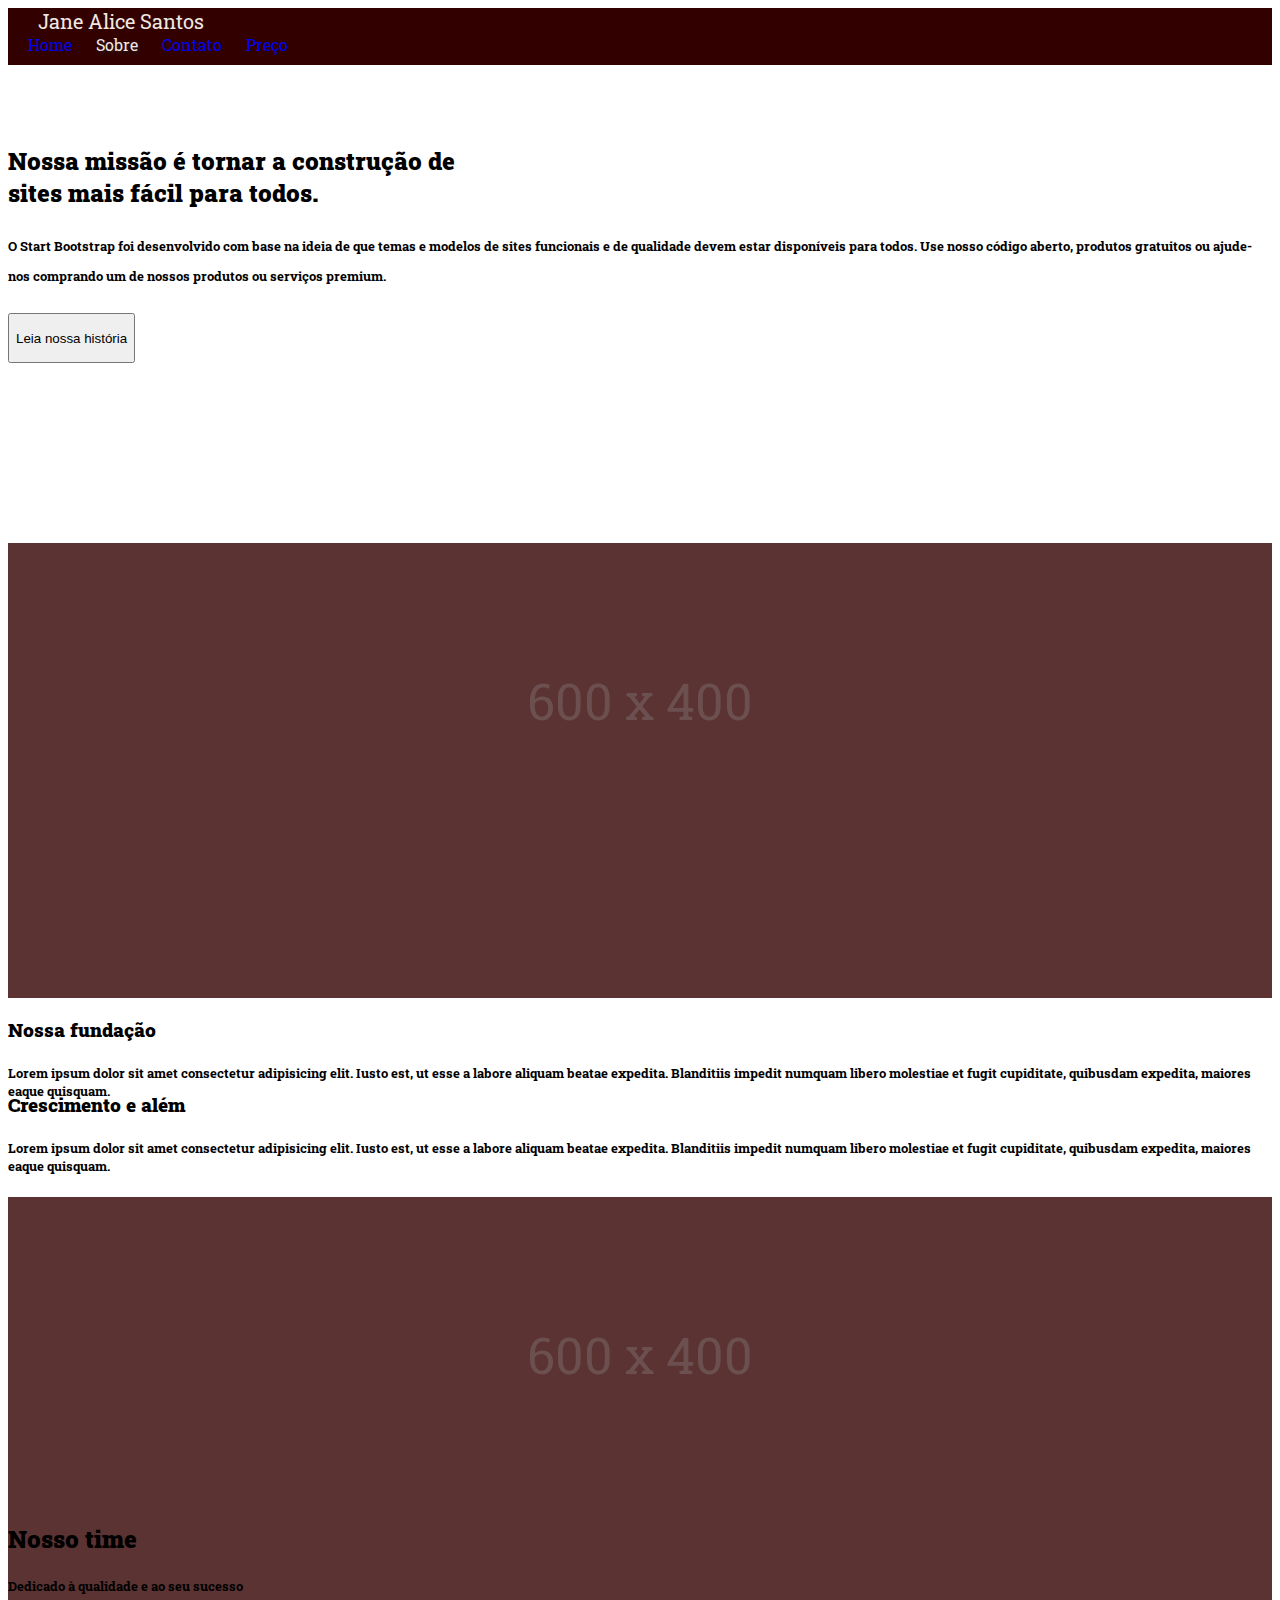
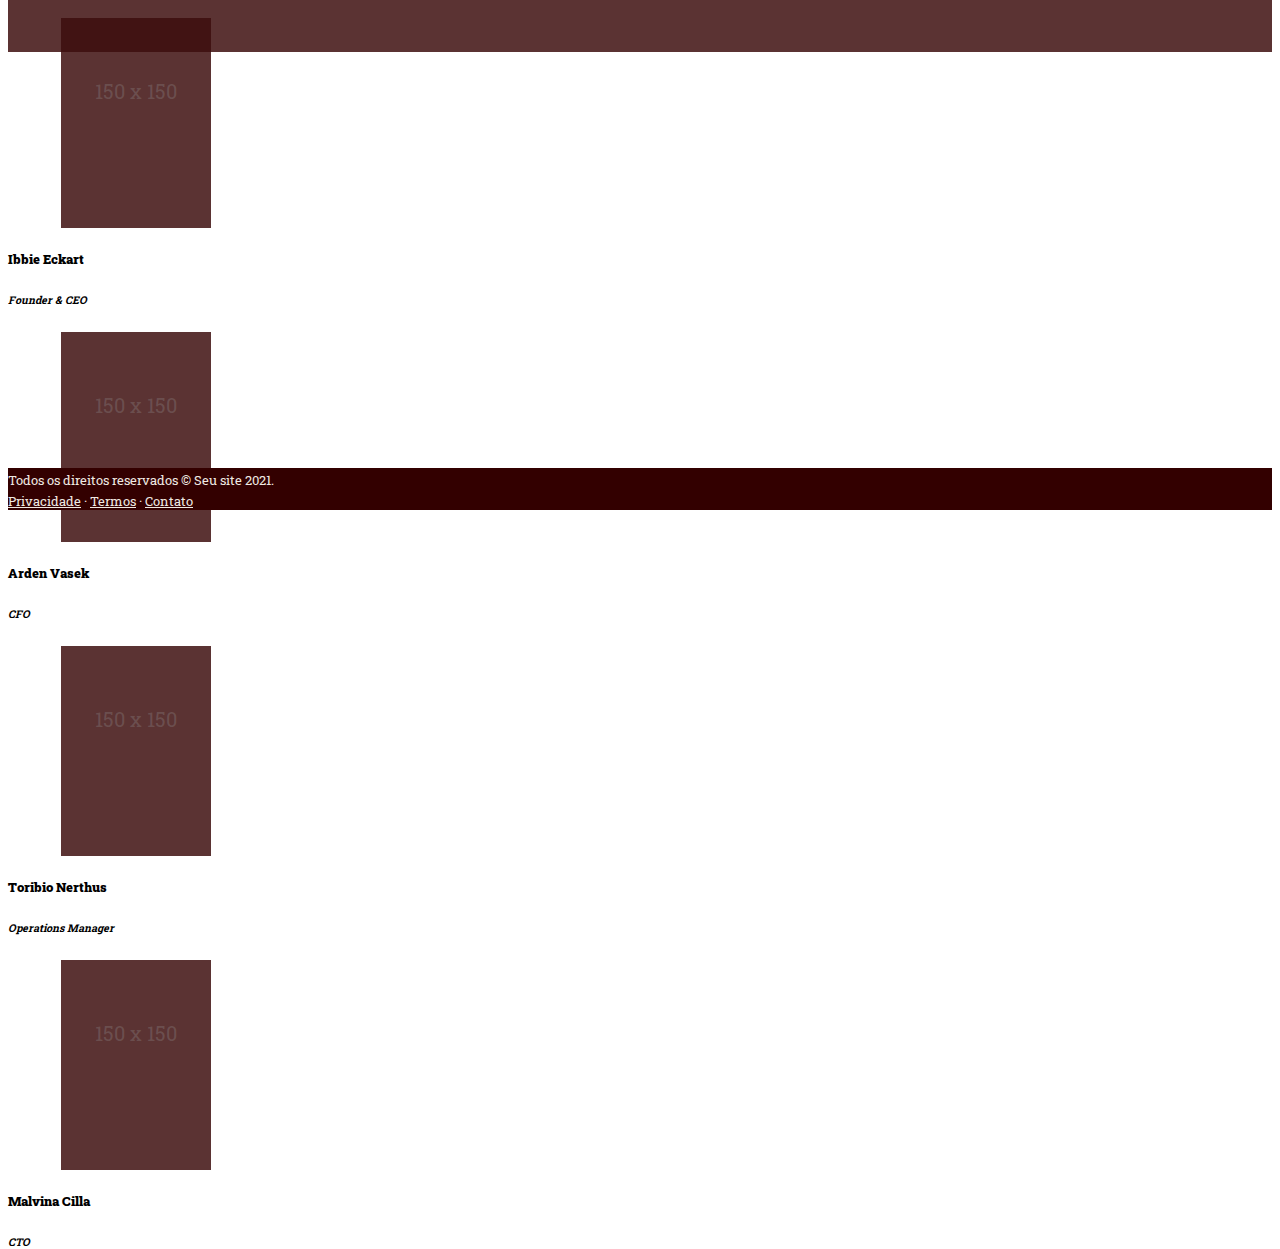
<file: sobre.html>
<!DOCTYPE html>
<html lang="pt-br">
    <head>
        <!-- Meta tags Obrigatórias -->
        <meta charset="utf-8">
        <meta name="viewport" content="width=device-width, initial-scale=1, shrink-to-fit=no">
    
        <!-- Bootstrap CSS -->
        <link rel="stylesheet" href="https://stackpath.bootstrapcdn.com/bootstrap/4.1.3/css/bootstrap.min.css" 
        integrity="sha384-MCw98/SFnGE8fJT3GXwEOngsV7Zt27NXFoaoApmYm81iuXoPkFOJwJ8ERdknLPMO" crossorigin="anonymous">
    
        <link rel="preconnect" href="https://fonts.googleapis.com">
        <link rel="preconnect" href="https://fonts.gstatic.com" crossorigin>
        <link href="https://fonts.googleapis.com/css2?family=Roboto+Slab:wght@100;400;600&display=swap" rel="stylesheet">
    
        <link rel="stylesheet" href="https://cdnjs.cloudflare.com/ajax/libs/font-awesome/5.15.3/css/all.min.css">
    
        <link rel="stylesheet" href="estilo.css">
        
        <title>Sobre / JA</title>
    </head>
    <body>
        <div class="bg-vermelho pb-10">
            <div class="container">
                <div class="row">
                    <div class="col-8 mt-2">
                        <span class="logo-menu cor-rosa-1"> Jane Alice Santos </span>
                    </div>
                    <div class="col-4 mt-2">
                        <a class="link-menu text-white-50" href="index.html">Home</a>
                        <a class="cor-rosa-1 link-menu sombra-texto" href="sobre.html">Sobre</a>
                        <a class="link-menu text-white-50" href="contato.html">Contato</a>
                        <a class="link-menu text-white-50" href="preco.html">Preço</a>
                    </div>
                </div>
            </div>
        </div>
        
        <div class="container">
            <div class="row">
                <div class="text-center col-8 offset-2 mt-80 mb-80">
                    <h2><b>Nossa missão é tornar a construção de <br> sites mais fácil para todos.</b></h2>
                    <h5 class="text-secondary mt-3" style="line-height: 30px;">
                        O Start Bootstrap foi desenvolvido com base na ideia de que temas e modelos de sites funcionais e
                        de qualidade devem estar disponíveis para todos. Use nosso código aberto, produtos gratuitos ou 
                        ajude-nos comprando um de nossos produtos ou serviços premium.
                    </h5>
                    <a href="#historia"> 
                        <button type="button" class="btn btn-primary mt-4" style="height: 50px;">Leia nossa história</button>
                    </a>
                </div>
            </div>
        </div>

        <div class="bg-light h-530" id="historia">
            <div class="container">
                <div class="row pt-100 text-left">
                    <div class="col-6">
                        <div class="box-dimensao-3 rounded">
                            600 x 400
                        </div>
                    </div>
                    <div class="col-6">
                        <div class="pt-5 mt-4">
                            <h3><b>Nossa fundação</b></h3>
                            <h5 class="text-secondary">Lorem ipsum dolor sit amet consectetur adipisicing elit. Iusto est, 
                            ut esse a labore aliquam beatae expedita. Blanditiis impedit numquam libero molestiae et fugit 
                            cupiditate, quibusdam expedita, maiores eaque quisquam.</h5>
                        </div>
                    </div>
                </div>
            </div>
        </div>

        <div class="h-530">
            <div class="container">
                <div class="row pt-100 text-left">
                    <div class="col-6">
                        <div class="pt-5 mt-4">
                            <h3><b>Crescimento e além</b></h3>
                            <h5 class="text-secondary">Lorem ipsum dolor sit amet consectetur adipisicing elit. Iusto est, ut 
                            esse a labore aliquam beatae expedita. Blanditiis impedit numquam libero molestiae et fugit 
                            cupiditate, quibusdam expedita, maiores eaque quisquam.</h5>
                        </div>
                    </div>
                    <div class="col-6">
                        <div class="box-dimensao-3 rounded">
                            600 x 400
                        </div>
                    </div>
                </div>
            </div>
        </div>

        <div class="bg-light h-545">
            <div class="container pt-5">
                <div class="text-center pt-5">
                    <h2><b>Nosso time</b></h2>
                    <h5 class="text-secondary">Dedicado à qualidade e ao seu sucesso</h5>
                    <div class="row mt-5">
                        <div class="col-3">
                            <div class="box-dimensao-4 rounded-circle mb-3">
                                150 x 150
                            </div>
                            <h5><b>Ibbie Eckart</b></h5>
                            <h6 class="text-secondary">
                                <i>Founder & CEO</i>
                            </h6>
                        </div>
                        <div class="col-3">
                            <div class="box-dimensao-4 rounded-circle mb-3">
                                150 x 150
                            </div>
                            <h5><b>Arden Vasek</b></h5>
                            <h6 class="text-secondary">
                                <i>CFO</i>
                            </h6>
                        </div>
                        <div class="col-3">
                            <div class="box-dimensao-4 rounded-circle mb-3">
                                150 x 150
                            </div>
                            <h5><b>Toribio Nerthus</b></h5>
                            <h6 class="text-secondary">
                                <i>Operations Manager</i>
                            </h6>
                        </div>
                        <div class="col-3">
                            <div class="box-dimensao-4 rounded-circle mb-3">
                                150 x 150
                            </div>
                            <h5><b>Malvina Cilla</b></h5>
                            <h6 class="text-secondary">
                                <i>CTO</i>
                            </h6>
                        </div>
                    </div>
                </div>
            </div>
        </div>

        <div class="p-4 bg-vermelho">
            <div class="row">
                <div class="col-5 offset-1">
                    <small class="cor-rosa-1">Todos os direitos reservados © Seu site 2021. </small>
                </div>
                <div class="col-6 text-right pr-125">
                    <small class="cor-rosa-1">
                        <a class="link-rodape" href="#">Privacidade</a> · 
                        <a class="link-rodape" href="#">Termos</a> · 
                        <a class="link-rodape" href="#">Contato</a>
                    </small>
                </div>
            </div>
        </div>
    </body>
</html>
</file>
<file: estilo.css>
body {
    font-family: 'Roboto Slab', serif;
}

.h-50 {
    height: 50px;
}

.h-163 {
    height: 163px;
}

.h-530 {
    height: 530px;
}

.h-350 {
    height: 350px;
}

.h-545 {
	height: 545px;
}

.h-838 {
    height: 838px;
}

.w-300 {
    width: 500px;
}

.bg-vermelho {
    background-color: #330000;
}

.box-dimensao-1 {
    background-color: #6855556e;
    width: 480px;
    height: 320px;
    text-align: center;
    font-size: 60px;
    color: #6b62626e;
    padding-top: 110px;
    margin-top: 90px;
}

.box-dimensao-2 {
    background-color: #3c0d0dd7;
    width: 338px;
    height: 197px;
    text-align: center;
    font-size: 40px;
    color: #8377776e;
    padding-top:70px;
}

.box-dimensao-3 {
    background-color: #3c0d0dd7;
    height: 330px;
    text-align: center;
    font-size: 50px;
    color: #8377776e;
    padding-top:125px;
}

.box-dimensao-4 {
    background-color: #3c0d0dd7;
    width: 150px;
    height: 150px;
    text-align: center;
    font-size: 20px;
    color: #8377776e;
    padding-top:60px;
    margin-left: 53px;
}

.cor-vermelho {
    color: #330000 !important;
}

.logo-menu {
    font-size: 20px;
    margin-left: 30px;
}

.cor-rosa-1 {
    color: #EFE9E2 !important;
}

.bg-rosa {
    background-color: #a66f54;
}

.link-menu {
    text-decoration: none !important;
    margin-left: 20px;
}

.sombra-texto {
    text-shadow: 0.1em 0.1em 0.2em rgba(34, 34, 34, 0.734)
}

.p-38 {
    padding: 38px;
}

.p-28 {
    padding: 28px;
}

.pt-100 {
    padding-top: 100px;
}

.pb-10 {
    padding-bottom: 10px;
}

.pb-100 {
    padding-bottom: 100px;
}

.mt-80 {
    margin-top: 80px;
}

.mt-100 {
    margin-top: 100px;
}

.mb-80 {
    margin-bottom: 80px;
}

.mb-350 {
    margin-bottom: 350px;
}

.pl-100 {
    padding-left: 100px;
}

.pr-105 {
    padding-right: 105px;
}
.pr-125 {
    padding-right: 125px;
}

.botao-enviar {
    width: 138px;
    margin-top: 40px;
    margin-right: 20px;
}

.icones-home {
    width: 40px;
    height: 40px;
    font-size: 20px;
    background-color: #A67054;
    color:white;
    text-align: center;
    padding-top: 5px;
}

.icone-contato {
    width: 50px;
    height: 50px;
    background-color: #A67054;
    color:white;
    font-size: 28px;
    padding-top: 5px;
    margin-left: 526px;
}

.fonte-24 {
    font-size: 24px !important;
}

.fonte-18 {
    font-size: 18px !important;
}

.fonte-14 {
    font-size: 14px;
}

.fonte-50 {
    font-size: 60px !important;
}

.borda {
	border: #330000 solid 2px ;
}

.botao-news {
    width: 50px;
    height: 20px;
    color: white;
    background-color:#A67054;
    font-size: 10px;
    padding: 2px !important;
}

.link-rodape-home {
    color: #212529 !important;
    text-decoration: underline;
}

.link-rodape {
    color: #EFE9E2 !important;
    text-decoration: underline;
}

.espacamento-linhas {
    line-height: 34px;
}

.icones-check{
    font-size: 8px;
    margin-right: 5px;
}

.icones-x {
    font-size: 11px;
    margin-right: 5px;
}

.icone-estrela {
    font-size: 15px;
    color: gold;
}

.position-absolute {
    bottom: 35px;
    left: 40px;
}
</file>
